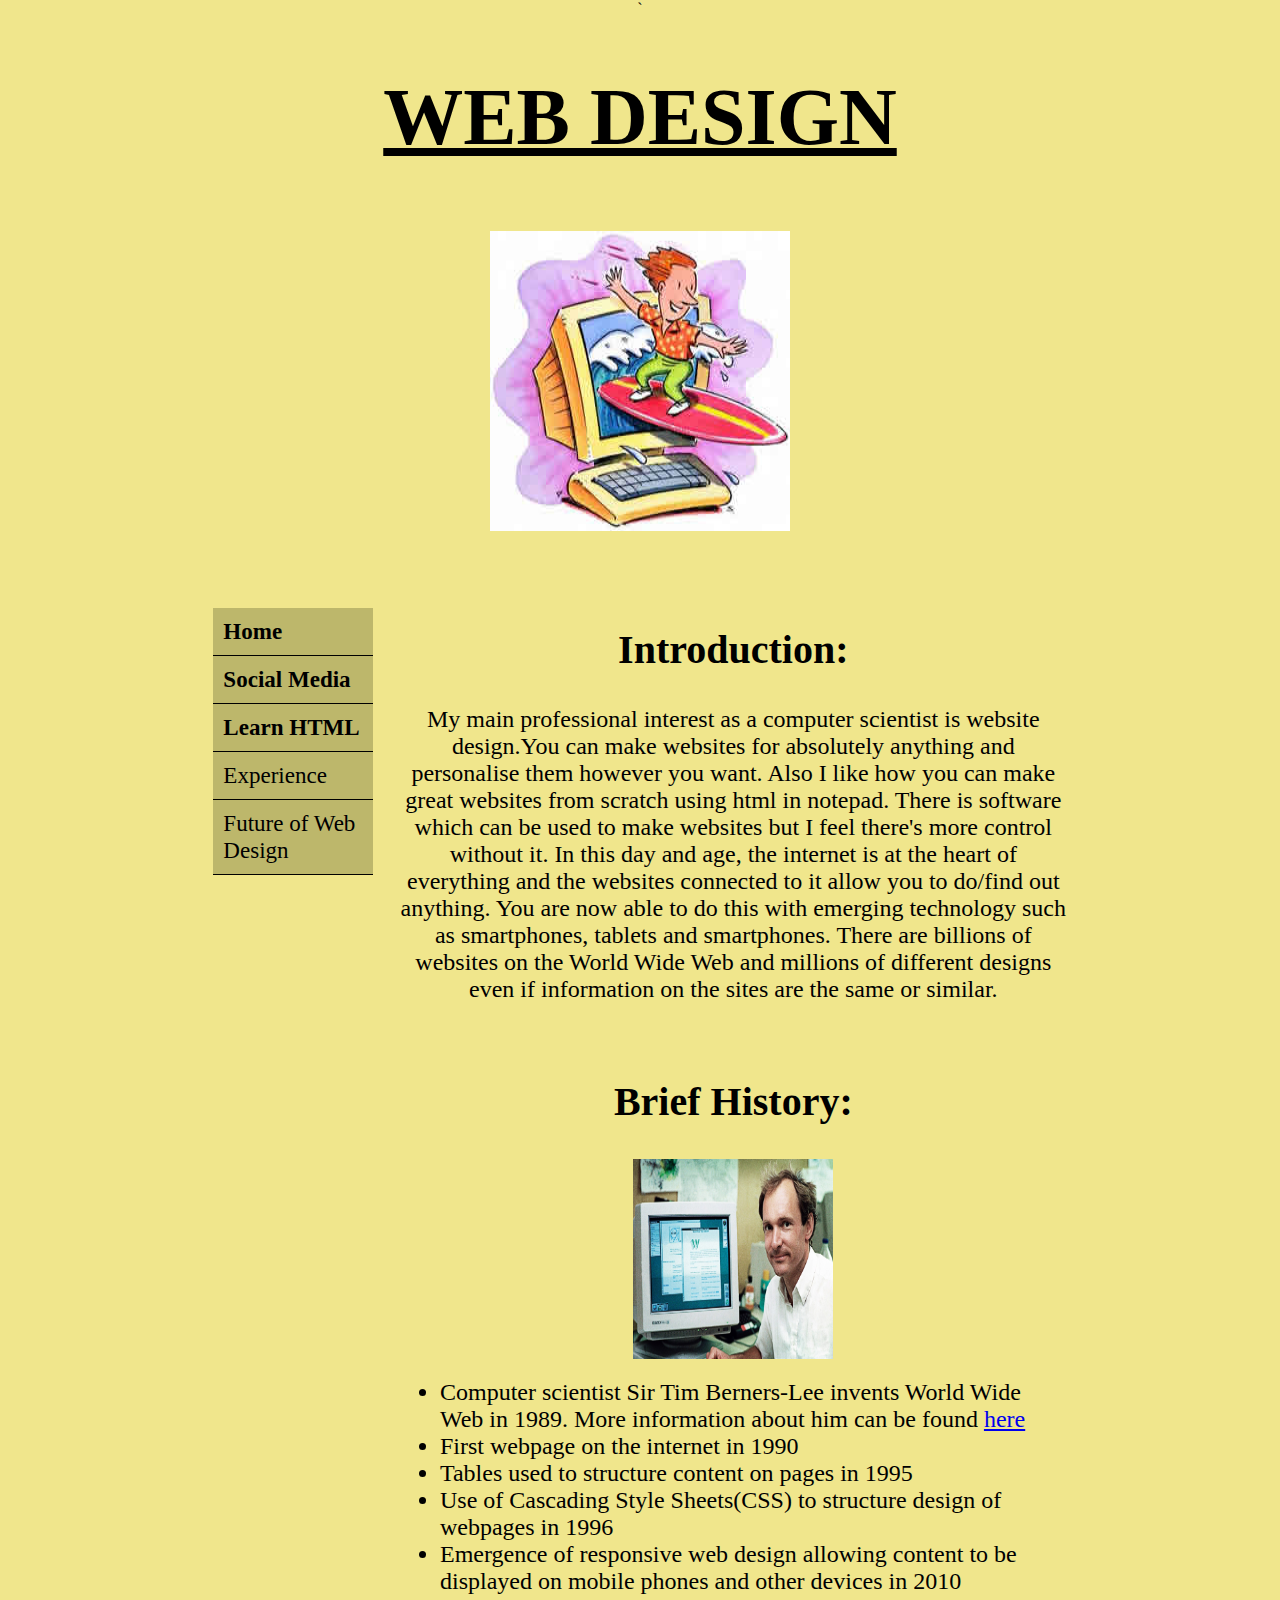
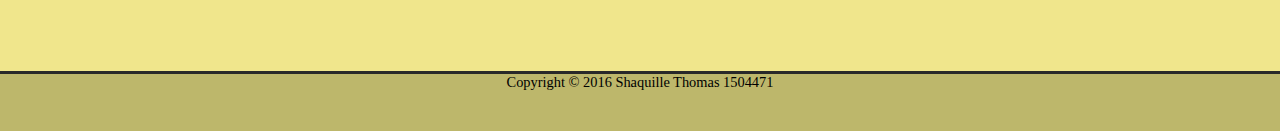
<file: index.html>
<!--Shaquille Thomas 1504471-->

<!DOCTYPE html>
<html>
  <head>
    <title>Web Design</title>
    <link rel="stylesheet" type="text/css" href="css/assignment2.css"> <meta charset="UTF-8">
  </head>
<!--Reference to the CSS page-->

  <body>
    <div class="wrapper"><!--Wrapper section containing elements is created-->`
      <h1>WEB DESIGN</h1>
      <header>
	  <img src="images/surf.jpg" alt="Surfing web" width="300" height="300"><!--Cartoon image of man surfing the internet. Image from http://www.differencebetween.info/difference-between-web-surfing-and-web-browsing-->
	  </header><!--Container for header is created and contains the cartoon image-->
      <nav>
		  <ul>
			  <li><a href="index.html">Home</a></li>
			  <li><a href="internal1.html">Social Media</a></li>
			  <li><a href="https://www.codecademy.com/learn/learn-html-css">Learn HTML</a></li>
			  <li><a>Experience</a></li>
			  <li><a>Future of Web Design</a></li>
		  </ul>
	  </nav>
<!--Navigation bar containing buttons which take the user to that specific page is created. The first 2 are pages on the website. The 3rd takes you to an external page-->

      <section><!--Container for main content is created-->
		  <h2>Introduction:</h2>
		  <p>My main professional interest as a computer scientist is website design.You can make websites for 
		  absolutely anything and personalise them however you want. Also I like how you can make great websites
		  from scratch using html in notepad. There is software which can be used to make websites but I feel 
		  there's more control without it. In this day and age, the internet is at the heart of everything
		  and the websites connected to it allow you to do/find out anything. You are now able to do this with
		  emerging technology such as smartphones, tablets and smartphones. There are billions of websites on 
		  the World Wide Web and millions of different designs even if information on the sites are the same or similar.
		  </p><!--Content for introduction to page-->
	  <br/>
	  <h2>Brief History:</h2>
	  <img src="images/tim.jpg" alt="Tim photo"><!--Image of Sir Tim Berners-Lee. Image from http://worldwebforum.ch/display/B2/Tim+Berners+Lee-->
	  <ul>
	  <li>Computer scientist Sir Tim Berners-Lee invents World Wide Web in 1989. More information about him can be found <a href="https://www.w3.org/People/Berners-Lee/">here</a></li>
	  <!--Link to external page containing more information about Sir Tim Berners-Lee for anyone interested-->
	  <li>First webpage on the internet in 1990</li>
	  <li>Tables used to structure content on pages in 1995</li>
	  <li>Use of Cascading Style Sheets(CSS) to structure design of webpages in 1996</li>
	  <li>Emergence of responsive web design allowing content to be displayed on mobile phones and other devices in 2010</li>
	  </ul><!--Content for history of web design. Bullet points used to make clear and concise points-->
	  <br/>
	  </section>
    </div>
	<div class="footer"><!--Container for footer is created containing copyright information-->
	Copyright &#169; 2016 Shaquille Thomas 1504471
	</div>
  </body>
</html>
</file>
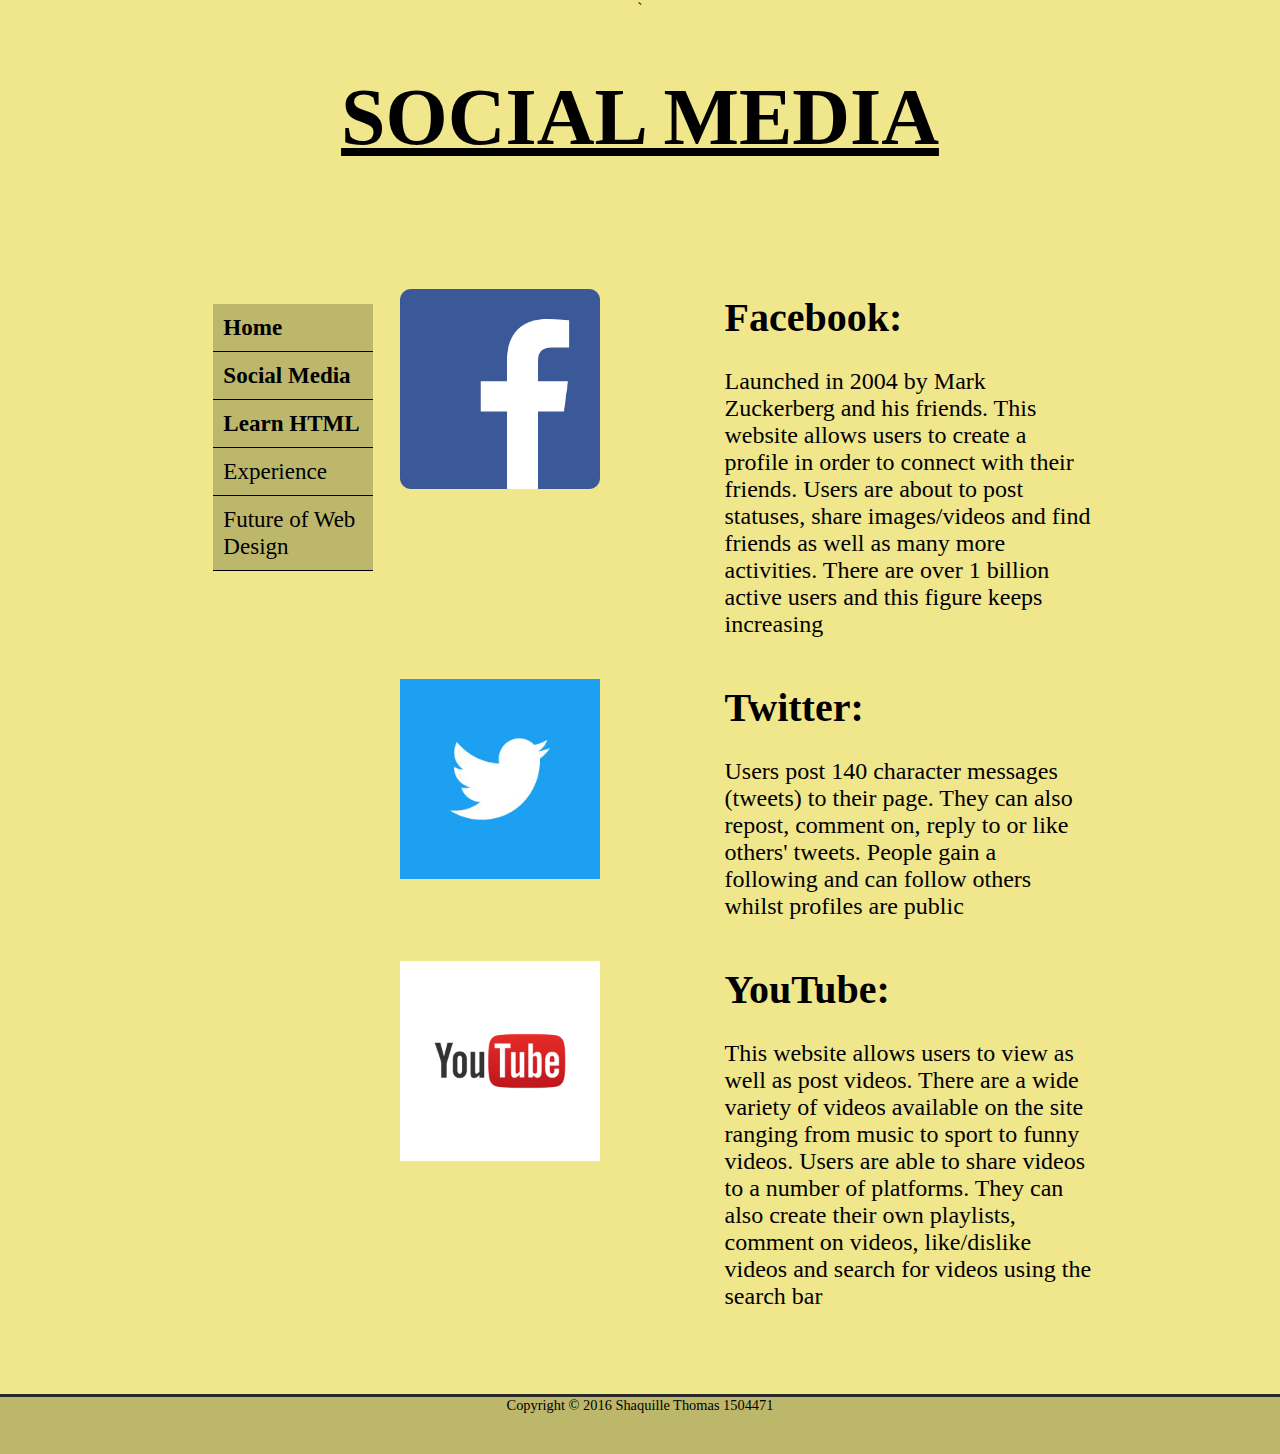
<file: internal1.html>
<!--Shaquille Thomas 1504471-->

<!DOCTYPE html>
<html>

  <head>
    <title>Social Media</title>
    <link rel="stylesheet" type="text/css" href="css/assignment2.css"> <meta charset="UTF-8">
  </head>
<!--Reference to the CSS page-->

  <body>
    <div class="wrapper"> <!--Wrapper section containing elements is created-->`
      <h1>SOCIAL MEDIA</h1>
	  <header>
	  </header>
      <nav>
		  <ul>
			  <li><a href="index.html">Home</a></li>
			  <li><a href="internal1.html">Social Media</a></li>
			  <li><a href="https://www.codecademy.com/learn/learn-html-css">Learn HTML</a></li>
			  <li><a>Experience</a></li>
			  <li><a>Future of Web Design</a></li>
		  </ul>
	  </nav>
<!--Navigation bar containing buttons which take the user to that specific page is created. The first 2 are pages on the website. The 3rd takes you to an external page-->

      <section><!--Container for main content is created-->
		  <div class="profile-image">
			<a href="https://www.facebook.com">
				<img class="displayed" src="images/fb.png" alt="Facebook Logo"> <!--Image taken from Facebook website and takes you to the page when clicked, https://en-gb.facebook.com/ -->
			</a>
			<p><b>Facebook: </b><br></br> Launched in 2004 by Mark Zuckerberg and his friends. This website allows users to create a profile
			in order to connect with their friends. Users are about to post statuses, share images/videos and find friends as well as many
			more activities. There are over 1 billion active users and this figure keeps increasing</p>
			</div><!--Div class used which creates a table where the Facebook logo is displayed on the left side whilst information can be found on the right-->
			<br></br>
		<div class="profile-image">
			<a href="https://twitter.com">
				<img class="displayed" src="images/twitter.jpg" alt="Twitter Logo"><!--Image taken from Twitter website and takes you to the page when clicked, https://twitter.com/twitter -->
			</a>
			<p><b>Twitter: </b><br></br> Users post 140 character messages (tweets) to their page. They can also repost, comment on, reply to
			or like others' tweets. People gain a following and can follow others whilst profiles are public</p>
		</div><!--Div class used which creates a table where the Twitter logo is displayed on the left side whilst information can be found on the right-->
		<br></br>
		<div class="profile-image">
			<a href="http://www.youtube.com">
				<img class="displayed" src="images/youtube.png" alt="YouTube Logo"><!--Image taken from YouTube website and takes you to the page when clicked, https://www.youtube.com/ -->
			</a>
			<p><b>YouTube: </b><br></br> This website allows users to view as well as post videos. There are a wide variety of videos available
			on the site ranging from music to sport to funny videos. Users are able to share videos to a number of platforms. They can also
			create their own playlists, comment on videos, like/dislike videos and search for videos using the search bar</p>
		</div><!--Div class used which creates a table where the YouTube logo is displayed on the left side whilst information can be found on the right-->
		  <br></br>
	  </section>
    </div>
	<div class="footer"> <!--Container for footer is created containing copyright information-->
	Copyright &#169; 2016 Shaquille Thomas 1504471
	</div>
  </body>
</html>
</file>
<file: css/assignment2.css>
/*Shaquille Thomas 1504471*/

.wrapper {
  max-width: 100%;
  margin: 0 auto;
}

@media screen and (min-width: 800px) {

  .wrapper {
    max-width: 90%;
  }
  
  header {
    width: 100%;
  }
  
  nav, section {
    float: left;
  }

  nav {
    width: 20.83333%;
    margin-right: 1.041667%;
  }

  section {
    width: 78.125%;
	height: 78.125%; 
  }
  
}
/*The header, navigation and main content elements of the webpage are grouped */

@media screen and (min-width: 1000px) {

  .wrapper {
    max-width: 66.66667%;
  }
  
  
}
/* CSS to make the website have a responsive design */

*, *:before, *:after {
  -moz-box-sizing: border-box;
  -webkit-box-sizing: border-box;
  box-sizing: border-box;
}
/*Resizing of boxes to help with responsive layout*/

body {
  background: khaki;
  color: black;
  font-family: Times New Roman;
  text-align: center;
  margin: 0;
}
/*Formatting of content in the body of the page*/

header,
nav,
section {
  margin-bottom: 5%;
  border-radius: 3px;
}

header {
  padding: 15px 0;
}

section {
  padding: 0px 0;
}
nav{
	padding: 15px 0;

}
/*Margin bottom and padding set for these elements*/

nav ul{
		list-style-type:none;
		left:0;
		margin:0;
		margin-right:40%;
		padding: 0;
		background-color: darkkhaki;
		font-family:Agency FB;
		font-size:120%;
}
/*Formatting of the navigation bar*/

nav ul li a{
		display:block;
		width: 160px;
		padding:10px;
		background-color: darkkhaki;
		text-decoration:none;
		font-size:120%;
		border-bottom: 1px solid black;
}

nav ul li a:link, nav ul li a:visited {
        display: block;
        width: 160px;
        background-color: darkkhaki;
        text-decoration: none;
        font-weight: bold;
		font-family:Agency FB;
		color:black;
        padding: 10px;
		border-bottom: 1px solid black;
}

nav ul li a:hover, nav ul li a:active {
        background-color: #9e9947;
}
/*Formatting of navigation bar when hovered over with the cursor. Shadow effect created using darker background colour*/

body ul li{
	text-align:left;
}
/*Text alignment for the bullet points in the body of the homepage*/

h1 {
	text-decoration:underline;
	font-family:"Times New Roman", Times, serif;
	font-size:80px;
}
/*Font for main heading*/ 

br {
    line-height: 150%;
}
/*Increase size of line break*/

section ul li, section p {
	font-size:150%;
}
/*Increase font size of main information in paragraph and bullet points*/

h2{
	font-size:40px;
}
/*Increase font size of heading*/

section img{
	width:200px;
	height:200px;
}
/*Formatting the dimensions of images in the main content of the pages*/

section p b{
	font-size:40px;
}

.profile-image {
	display: table;
	width: 700px;
	margin: 0 auto;
}
/*Table created to contain both the social media logo and information*/

.profile-image img {
	display: table-cell;
	padding: 0;
	margin: 0 10px 0 0;
}
/*Logos formatted to be placed in the table*/	

.profile-image p {
	display: table-cell;
	vertical-align: middle;
	text-align:left;
	padding: 5px;
	margin: 0;
	max-width: 250px;
}
/*Text inside table placed beside image*/

.footer {
  background:darkkhaki;
    color:black;
    position: static; 
    left: 0;
    bottom: -700px;
    height: 60px;
    width: 100%;
    overflow:hidden;
    margin: 0;
    padding: 0 1em;
    border-top: 3px solid #292929;
	font-size:90%;
}
/*Container for the footer is created and formatted*/
</file>
